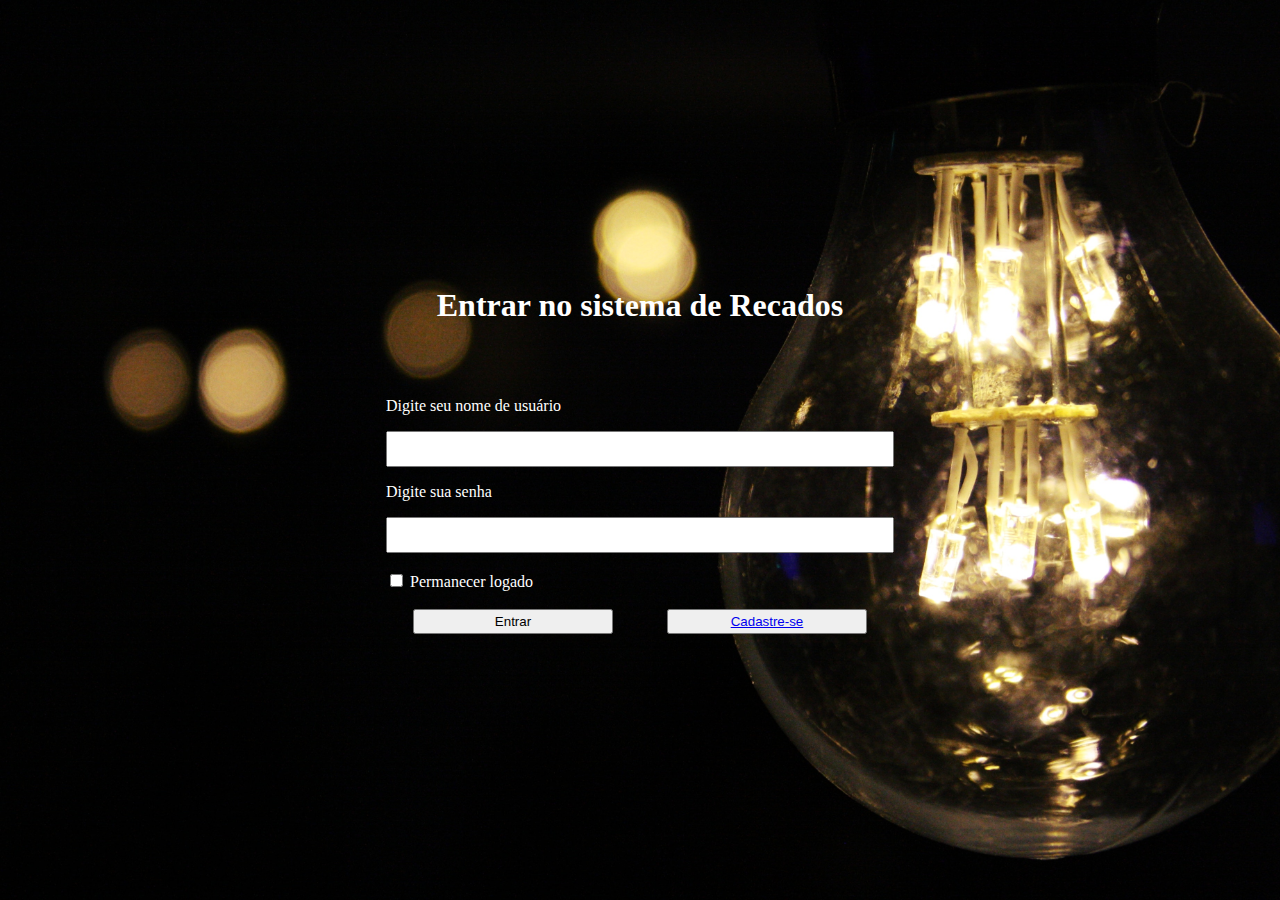
<file: index.html>
<!DOCTYPE html>
<html lang="pt-br">
  <head>
    <meta charset="UTF-8" />
    <meta http-equiv="X-UA-Compatible" content="IE=edge" />
    <meta name="viewport" content="width=device-width, initial-scale=1.0" />
    <title>Sistema de Recados - Login</title>
    <link rel="stylesheet" href="/public/css/index.css" />
  </head>
  <body>
    <div class="parent">
      <form class="login-box" id="login-form">
        <h1 class="title">Entrar no sistema de Recados</h1>
        <br /><br />
        <p class="login-text">Digite seu nome de usuário</p>
        <input class="input-box" type="text" id="login" required />
        <br />
        <p class="pass-text">Digite sua senha</p>
        <input class="input-box" type="password" id="password" required />
        <br /><br />
        <div class="mb-3 form-check checkBox">
          <input type="checkbox" class="form-check-input" id="sessionCheck" />
          <label class="form-check-label" for="sessionCheck">Permanecer logado</label>
        </div>
        <br />
        <div class="login-box-buttons">
          <button class="login-button grow" type="submit" id="btnLogin">Entrar</button>
          <button class="login-button grow" type="submit">
            <a href="/cadastro.html">Cadastre-se</a>
          </button>
        </div>
      </form>
    </div>
    <script src="/public/js/index.js"></script>
  </body>
</html>
</file>
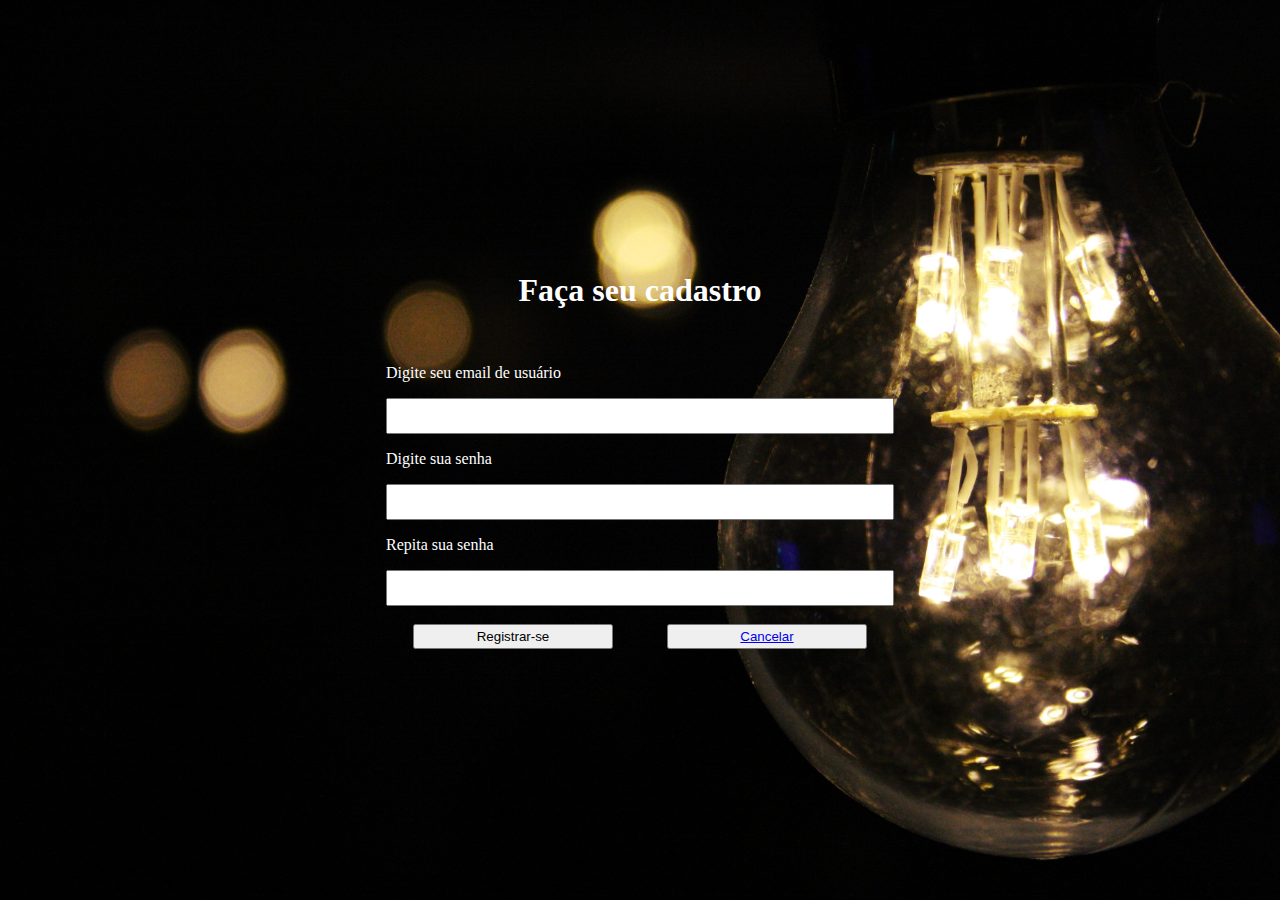
<file: cadastro.html>
<!DOCTYPE html>
<html lang="en">
  <head>
    <meta charset="UTF-8" />
    <meta http-equiv="X-UA-Compatible" content="IE=edge" />
    <meta name="viewport" content="width=device-width, initial-scale=1.0" />
    <title>Sistema de Recados - Cadastre-se</title>
    <link rel="stylesheet" href="/public/css/cadastro.css" />
  </head>
  <body>
    <div class="parent">
      <div class="login-box">
        <h1 class="title">Faça seu cadastro</h1>
        <br />
        <p class="login-text">Digite seu email de usuário</p>
        <input class="input-box" type="text" id="email" required />
        <br />
        <p class="pass-text">Digite sua senha</p>
        <input class="input-box" type="password" id="password1" required />
        <br />
        <p class="pass-text">Repita sua senha</p>
        <input class="input-box" type="password" id="password2" required />
        <br /><br />
        <div class="login-box-buttons">
          <button class="login-button grow" type="submit" id="btnCreate">Registrar-se</button>
          <button class="login-button grow" type="submit">
            <a href="/index.html">Cancelar</a>
          </button>
        </div>
      </div>
    </div>
    <script src="/public/js/cadastro.js"></script>
  </body>
</html>
</file>
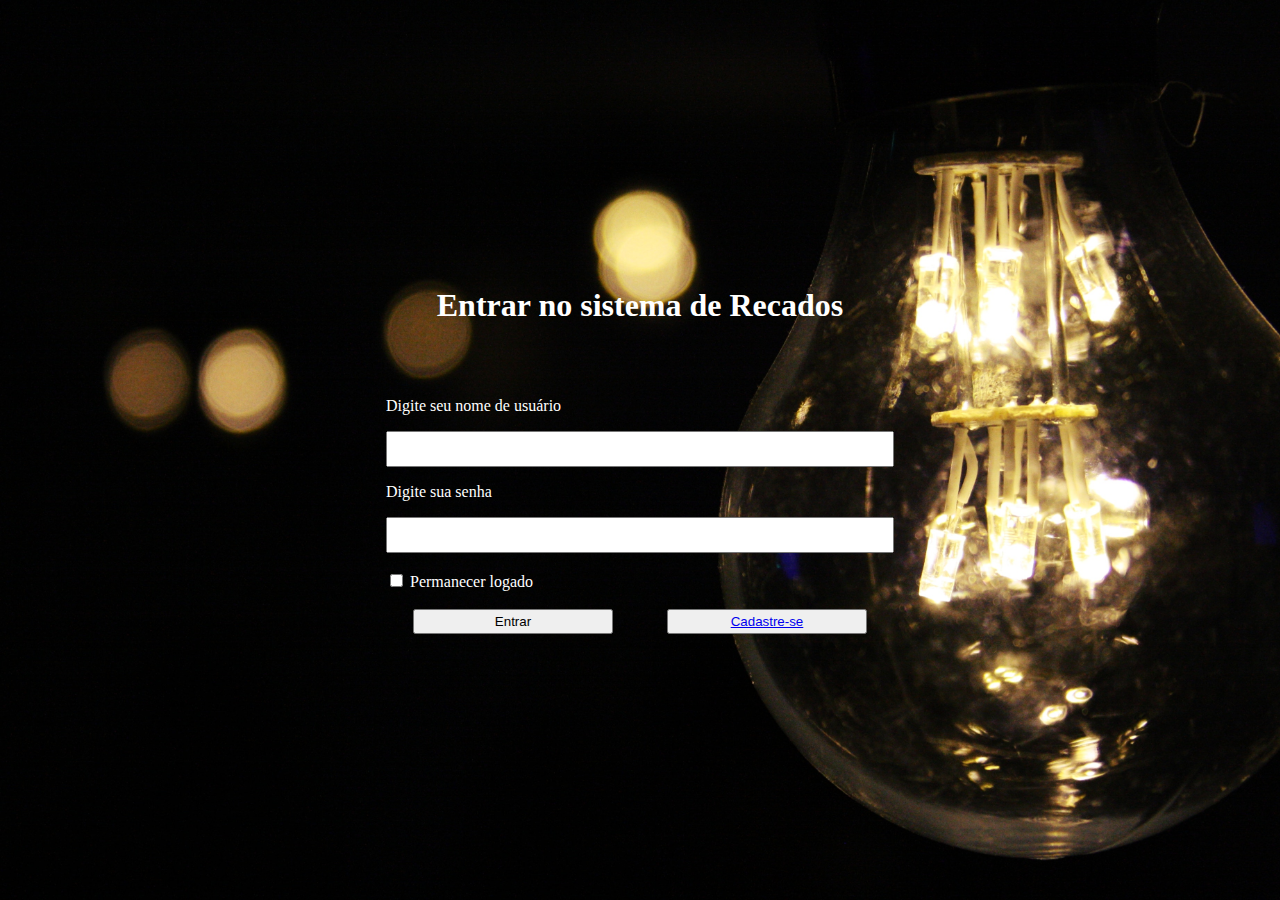
<file: home.html>
<!DOCTYPE html>
<html lang="en">
  <head>
    <meta charset="UTF-8" />
    <meta http-equiv="X-UA-Compatible" content="IE=edge" />
    <meta name="viewport" content="width=device-width, initial-scale=1.0" />
    <title>Mural de Recados</title>
    <link rel="stylesheet" href="/public/css/home.css" />
    <link
      href="https://cdn.jsdelivr.net/npm/bootstrap@5.2.0/dist/css/bootstrap.min.css"
      rel="stylesheet"
      integrity="sha384-gH2yIJqKdNHPEq0n4Mqa/HGKIhSkIHeL5AyhkYV8i59U5AR6csBvApHHNl/vI1Bx"
      crossorigin="anonymous"
    />
  </head>
  <body>
    <img class="logoutButton grow" src="public/images/logout.png" alt="logout" onclick="logout()" />
    <div class="parent">
      <div class="header">
        <header>
          <h1>Meus Recados</h1>
        </header>
      </div>
      <main>
        <br />
        <div class="input-group mb-3 input">
          <div class="description">
            <input
              type="text"
              class="form-control"
              placeholder="Descrição"
              aria-label="Recipient's username"
              aria-describedby="button-addon2"
              id="descriptionInput"
            />
          </div>
          <input
            type="text"
            class="form-control"
            placeholder="Detalhamento"
            aria-label="Recipient's username"
            aria-describedby="button-addon2"
            id="detailInput"
          />
          <button class="btn btn-outline-secondary" type="button" id="saveButton">Salvar</button><br />
        </div>
        <div class="content">
          <br />
          <table class="table table-striped">
            <thead>
              <tr>
                <th class="listNumber" scope="col">#</th>
                <th class="listDescription" scope="col">Descrição</th>
                <th class="listDetail" scope="col">Detalhamento</th>
                <th class="listActions" scope="col">Ações</th>
              </tr>
            </thead>
            <tbody id="items" class="items"></tbody>
          </table>
        </div>
      </main>
    </div>
    <script src="/public/js/home.js"></script>
  </body>
</html>
</file>
<file: public/css/index.css>
body {
  height: 100vh;
  margin: 0px;
  background-image: url(/public/images/bg1.jpg);
  background-size: cover;
}

.parent {
  height: 100vh;
  display: flex;
  flex-direction: row;
  justify-content: center;
  align-items: center;
}

.title {
  color: rgb(255, 255, 255);
  text-align: center;
}

.login-text {
  color: white;
}

.input-box {
  width: 500px;
  height: 30px;
}

.pass-text {
  color: white;
}

.login-box-buttons {
  display: flex;
  flex-direction: row;
  justify-content: space-around;
}

.login-button {
  width: 200px;
  height: 25px;
}

.checkBox {
  color: white;
}

.grow:hover {
  -webkit-transform: scale(1.15);
  -ms-transform: scale(1.15);
  transform: scale(1.15);
  cursor: pointer;
  transition: 0.3s;
}
</file>
<file: public/css/cadastro.css>
body {
  height: 100vh;
  margin: 0px;
  background-image: url(/public/images/bg1.jpg);
  background-size: cover;
}

.parent {
  height: 100vh;
  display: flex;
  flex-direction: row;
  justify-content: center;
  align-items: center;
}

.title {
  color: rgb(255, 255, 255);
  text-align: center;
}

.login-text {
  color: white;
}

.input-box {
  width: 500px;
  height: 30px;
}

.pass-text {
  color: white;
}

.login-box-buttons {
  display: flex;
  flex-direction: row;
  justify-content: space-around;
}

.login-button {
  width: 200px;
  height: 25px;
}

.grow:hover {
  -webkit-transform: scale(1.15);
  -ms-transform: scale(1.15);
  transform: scale(1.15);
  cursor: pointer;
  transition: 0.3s;
}
</file>
<file: public/css/home.css>
body {
  background-image: url(/public/images/bg1.jpg);
  background-size: cover;
  margin: 0px;
  height: 100vh;
  width: 100%;
}

h1 {
  color: white;
}

.logoutButton {
  position: fixed;
  top: 10px;
  right: 10px;
  height: 50px;
  width: 50px;
  cursor: pointer;
}

.parent {
  width: 100%;
}

.header {
  text-align: center;
}

.table {
  background-color: white;
}
.description {
  width: 400px;
}

.input {
  background-color: white;
}

.listNumber {
  width: 5%;
}

.listDescription {
  width: 25%;
}

.listDetail {
  width: 50%;
}

.listActions {
  width: 20%;
}

.btnRemove {
  margin-left: 10px;
}

.grow:hover {
  -webkit-transform: scale(1.15);
  -ms-transform: scale(1.15);
  transform: scale(1.15);
  cursor: pointer;
  transition: 0.3s;
}
</file>
